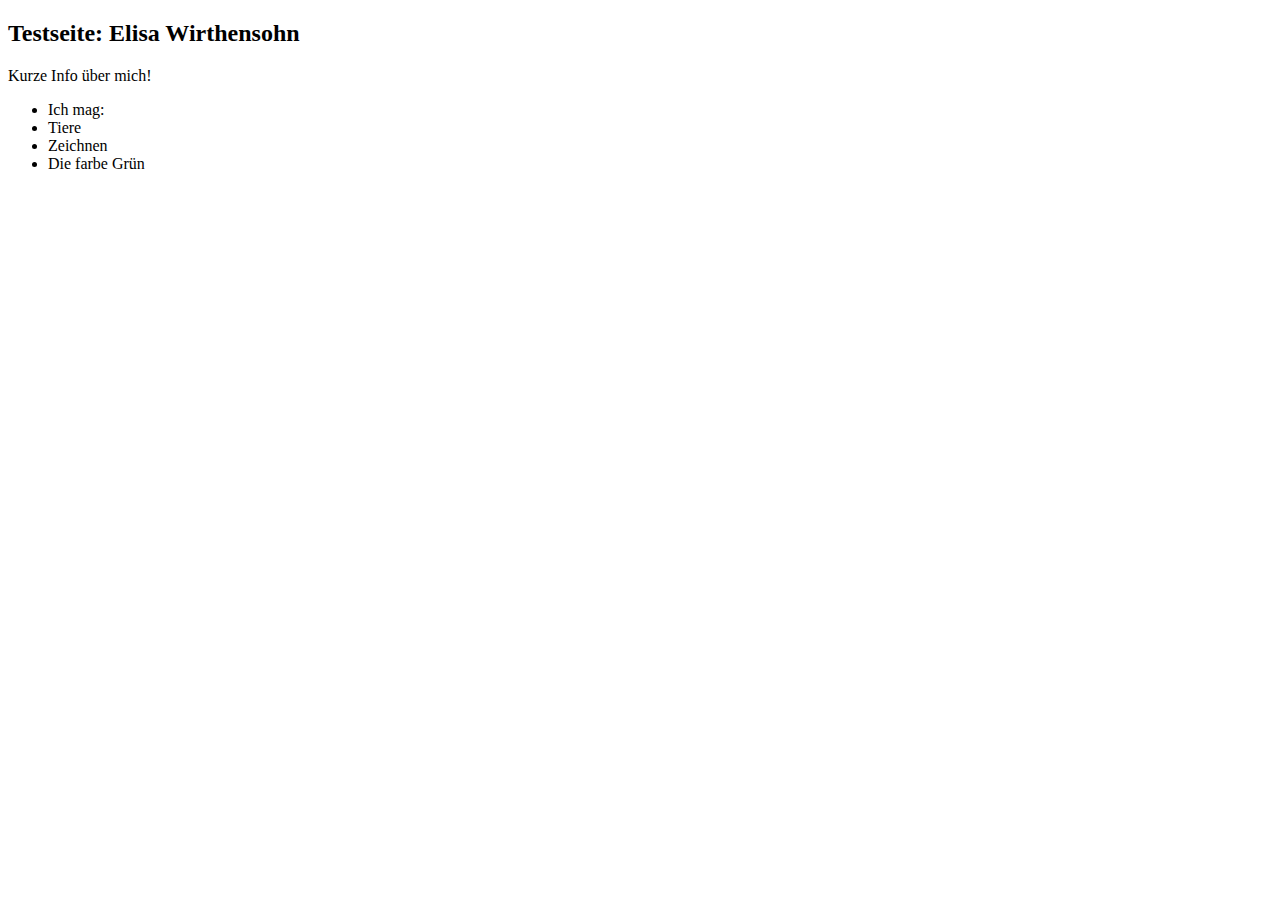
<file: index.html>
<!DOCTYPE html>
<html>
  <head>
   
    <title>Borg egg by elisawir</title>
 
  </head>
  <h2 style:color= "red">Testseite: Elisa Wirthensohn</h2>

 
  <body>
   <div>
	<p style: color>Kurze Info über mich!</p>
	<ul>
		<li>Ich mag:</li>
		<li>Tiere</li>
		<li>Zeichnen</li>
		<li>Die farbe Grün</li>
	</ul>
  <p></p>
  
   </div>
 
  </body>

</html>
</file>
